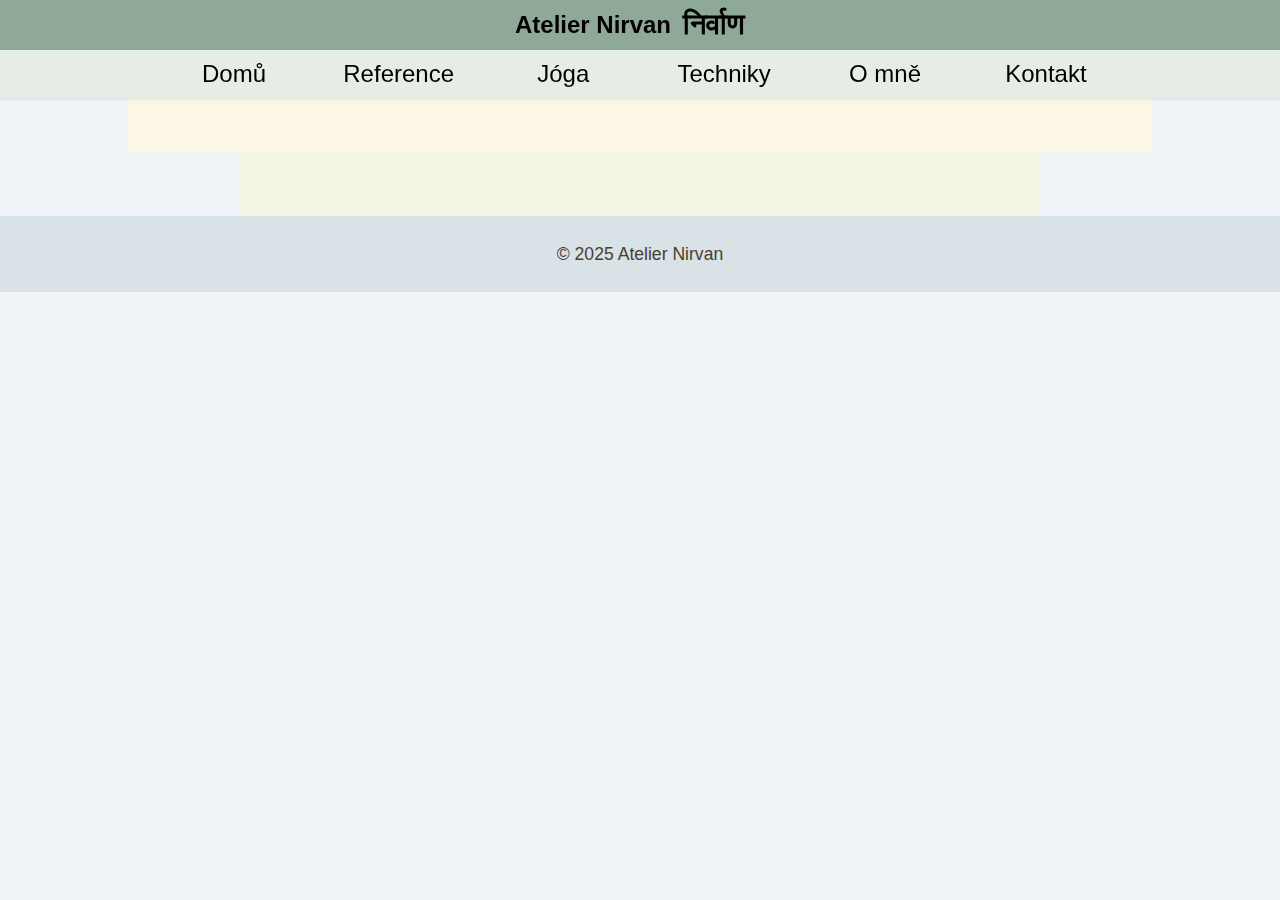
<file: aboutme.html>
<!DOCTYPE html>
<html lang="cs">
    <head>
        <meta charset="UTF-8">
        <meta name="viewport" content="width=device-width, initial-scale=1.0">
        <title>Atelier Nirvan</title>
        <link rel="stylesheet" href="styles.css">
        <script src="function.js" defer></script>
    </head>
    <body>
        <header>
            <div id="header-line">
                <button id="menu-button">☰</button>
                <div id="siteName">Atelier Nirvan
                    <span lang="sa"
                        style="font-family: 'Noto Sans Devanagari', 'Arial', sans-serif; font-size: 1.2em;">निर्वाण</span>
                </div>
            </div>

            <nav id="mobile-menu">
                <ul onclick="collapseMobileMenu()">
                    <li><a href="#home">Domů</a></li>
                    <li><a href="#references">Reference</a></li>
                    <li><a href="#yoga">Jóga</a></li>
                    <li><a href="#therapy">Techniky</a></li>
                    <li><a href="#about">O mně</a></li>
                    <li><a href="#contact">Kontakt</a></li>
                </ul>
            </nav>
            <nav id="desktop-menu">
                <div class="desktop-menu-row">
                    <div class="desktop-menu-box"><a href="#home">Domů</a></div>
                    <div class="desktop-menu-box"><a href="#references">Reference</a></div>
                    <div class="desktop-menu-box"><a href="#yoga">Jóga</a></div>
                    <div class="desktop-menu-box"><a href="#therapy">Techniky</a></div>
                    <div class="desktop-menu-box"><a href="#about">O mně</a></div>
                    <div class="desktop-menu-box"><a href="#contact">Kontakt</a></div>
                </div>
            </nav>
        </header>
        <main>
            
            <section id="about-me-more"></section>                 
            <section id="contact"></section>
        </main>
        <footer>
            <p>&copy; 2025 Atelier Nirvan</p>
        </footer>
        <!-- JavaScript je nyní pouze ve function.js -->
    </body>
</html>
</file>
<file: styles.css>
/* Pozadí pro sekci home-bottom s průhledným obrázkem přes celou šířku */
#home-bottom {
    position: relative;
    overflow: hidden;
}
#home-bottom::before {
    content: "";
    position: absolute;
    top: 0;
    left: 0;
    width: 100%;
    height: 100%;
    background-image: url('images/solution.jpg');
    background-size: cover;
    background-position: left center; /* Change to display from the left */
    background-repeat: no-repeat;
    opacity: 0.4;
    z-index: 1;
    pointer-events: none;
}
#home-bottom > * {
    position: relative;
    z-index: 2;
}

#home {
    position: relative; /* Set position relative */
    background-image: url('images/masaz.jpg');
    background-size: cover;
    background-position: center;
    aspect-ratio: auto; /* Automatically adjusts height based on the image's aspect ratio */
    height: 50vh; /* Full viewport height */
    overflow: hidden; /* Prevent tree from overflowing */
    display: block;
    min-height: 25vh;
    width: 100%;
    box-sizing: border-box;
    z-index: 1; /* Ensure it's below the tree */
}

#home-text {
    width: 60%; /* Adjust width to make space for the tree */
    max-width: 60%;
    min-width: 0;
    font-size: clamp(1.2rem, 4vw, 2.5rem);
    padding: 1.5em 1em;
    background: rgba(0,0,0,0.0);
    color: #fff;
    text-shadow: 0 2px 8px rgba(0,0,0,0.7), 0 1px 2px rgba(0,0,0,0.5);
    z-index: 3;
    position: relative;
    box-sizing: border-box;
    text-align: left; /* Align text to the left since tree is on the right */
    display: flex;
    align-items: center;
    justify-content: flex-start; /* Align content to the left */
}

#tree-box {
    position: absolute; /* Confined to home section */
    top: 0;
    right: 0;
    width: 40%;
    height: 100%; /* Full height of parent container */
    display: flex;
    align-items: center;
    justify-content: flex-end;
    margin: 0;
    box-sizing: border-box;
    z-index: 2; /* Make sure it's above the background but below text */
    pointer-events: none; /* Allow clicking through the tree */
    transition: opacity 0.5s ease; /* Smooth transition for opacity changes */
}

#tree-img {
    max-height: 90%;
    height: auto;
    width: auto;
    max-width: 100%;
    margin-right: 2%;
    filter: drop-shadow(0 2px 8px rgba(0,0,0,0.3));
    display: block;
    opacity: 0.85; /* Slightly more visible */
    transition: all 0.5s ease; /* Smooth transition for any effects */
}


/* Add global font style */
body {
    font-family:'Lucida Sans', 'Lucida Sans Regular', 'Lucida Grande', 'Lucida Sans Unicode', Geneva, Verdana, sans-serif;
    background-color: #f0f4f8; /* Light blue sky background */
    color: #000; /* Neutral text color for readability */
    margin: 0;
    padding: 0;

    overflow-x: hidden; /* Prevent horizontal scrolling */
}

header {
    position: fixed;
    top: 0;
    left: 0;
    width: 100%;
    background-color: #8fa998;
    color: #000;
    box-shadow: 0 2px 1px rgba(0, 0, 0, 0.1);
    font-family: 'Lucida Sans', 'Lucida Sans Regular', 'Lucida Grande', 'Lucida Sans Unicode', Geneva, Verdana, sans-serif;
    z-index: 1002;
    padding: 0;
}

#header-line {
    display: flex;
    align-items: center;
    justify-content: center;
    width: 100vw;
    height: 50px;
    position: relative;
}

#siteName {
    margin: 0 auto;
    font-size: 1.5em;
    color: #000;
    font-weight: bold;
    display: flex;
    align-items: center;
    justify-content: center;
    gap: 0.5em;
    width: 100%;
    text-align: center;
}

#menu-button {
    position: absolute;
    left: 20px;
    top: 50%;
    transform: translateY(-50%);
    display: none;
}

@media (max-width: 768px) {
    #menu-button {
        display: block;
    }
    #desktop-menu {
    #home-questions {
        gap: 1em;
    }
        display: none;
    }
}

#desktop-menu {
    width: 100vw;
    position: fixed;
    top: 50px;
    left: 0;
    background: #e6ede7;
    z-index: 1001;
    display: flex;
    justify-content: center;
    align-items: center;
    height: 48px;
    box-shadow: 0 2px 1px rgba(0,0,0,0.05);
}

#desktop-menu .desktop-menu-row {
    max-width: 1024px;
    width: 100%;
    margin: 0 auto;
}

#desktop-menu ul {
    display: flex;
    align-items: center;
    height: 100%;
    justify-content: center;
    width: 100%;
    /* ostatní styly zůstanou */
}


.desktop-menu-row {
    display: flex;
    flex-direction: row;
    width: 100%;
    height: 100%;
    justify-content: space-evenly;
    align-items: center;
    gap: 0;
    padding: 0 2vw;
    box-sizing: border-box;
}

.desktop-menu-box {
    flex: 1 1 0;
    display: flex;
    align-items: center;
    justify-content: center;
    height: 100%;
}

.desktop-menu-box a {
    color: #000;
    text-decoration: none;
    transition: background 0.2s, color 0.2s;
    padding: 0.4em 1.2em;
    border-radius: 8px;
    display: block;
}

.desktop-menu-box:hover {
    background: #cfd8d0;
    border-radius: 8px;
    transition: background 0.2s;
}
.desktop-menu-box a:hover, .desktop-menu-box a:focus {
    color: #4b3f2f;
    text-decoration: none;
}

#siteName {
    margin: 0;
    font-size: 1.5em; /* Adjust font size for readability */
    color: #000; /* Ensure text color is black */
    align-items: center;
    padding-left: 20px;
    padding-right: 40px;
    font-weight: bold;
    display: flex;
    align-items: center;
    gap: 0.5em;
}

#desktop-menu {
    margin: 0;
    align-items: flex-end;
    padding-right: 40px; /* Add padding to the right for spacing */
    font-size: 1.5em; /* Adjust font size for readability */
}

#desktop-menu ul {
    list-style: none;
    padding: 0;
    display: flex; /* Align menu items horizontally */
    gap: 15px; /* Add spacing between menu items */
}

#desktop-menu ul li a {
    color: #000;
    text-decoration: none;
}

main {
    margin-top: 40px; /* Match the new header height */
    padding: 0;
    max-width: 1024px;
    margin-left: auto;
    margin-right: auto;
    width: 100%;
    box-sizing: border-box;
}

section {
    padding: 3.5rem 5%;
    width: 100%;
    box-sizing: border-box; /* Ensure padding doesn't cause overflow */
    scroll-margin-top: 60px;
}

section:nth-child(odd) {
    background-color: rgba(255, 248, 220, 0.7); /* Light cream with transparency */
}

section:nth-child(even) {
    background-color: rgba(245, 245, 220, 0.7); /* Light beige with transparency */
}

h2 {
    color: #8b5a2b; /* Warm brown for section titles */
    margin-bottom: 1rem;
    font-size: 2rem;
}

p {
    color: #4b3f2f;
    font-size: 1.1rem;
}

footer {
    background-color: #d9e2e6; /* Light gray stone background */
    color: #000; /* Neutral text color */
    text-align: center;
    padding: 10px 0;
}

/* Links styling */
a {
    color: #000; /* Light blue for links */
    text-decoration: none;
}

a:hover {
    text-decoration: underline;
}

/* Mobile menu styles */
#mobile-menu {
    position: absolute;
    top: 100%; /* Expand downward from the header */
    left: 0; /* Align to the left */
    width: 250px; /* Set a fixed width */
    background-color: #d9e2e6; /* Light gray stone background */
    box-shadow: 2px 0 5px rgba(0, 0, 0, 0.2); /* Add shadow for visibility */
    overflow-y: auto; /* Enable scrolling if content exceeds height */
    display: none; /* Initially hidden */
    z-index: 1000;
}

#mobile-menu.visible {
    display: block; /* Show menu when toggled */
}


/* Smooth scrolling behavior */
html {
    scroll-behavior: smooth;
}

/* Carousel styles */
#carousel {
    display: flex;
    flex-direction: column;
    align-items: center;
    gap: 20px;
}

#references {
    position: relative;
    background: none;
    z-index: 1; /* Lower than tree */
}

#references::before {
    content: "";
    position: absolute;
    top: 0;
    left: 0;
    width: 100%;
    height: 100%;
    background-image: url('images/rekliome.jpg');
    background-size: cover;
    background-position: top center;
    background-repeat: no-repeat;
    opacity: 0.25;
    z-index: 1;
}

#references > * {
    position: relative;
    z-index: 2; /* High enough to be above background but below tree */
}

#therapy {
    position: relative;
    background: none;
    font-size: 1.5em;
}

#therapy::before {
    content: "";
    position: absolute;
    top: 0;
    left: 0;
    width: 100%;
    height: 100%;
    background-image: url('images/technika_ruce.jpg');
    background-size: cover;
    background-position: top center;
    background-repeat: no-repeat;
    z-index: 1;
}

#therapy::after {
    content: "";
    position: absolute;
    top: 0;
    left: 0;
    width: 100%;
    height: 100%;
    background: rgba(255,255,255,0.6);
    z-index: 2;
}

#therapy > * {
    position: relative;
    z-index: 3;
}

#carousel-items {
    display: flex;
    overflow-x: auto;
    scroll-behavior: smooth;
    width: 100%;
    text-align: center;
}

.carousel-item {
    display: none;
    margin: 0 auto;
    background: rgba(255, 248, 220, 0.75); /* Light cream, 25% opacity */
    padding: 2rem;
    border-radius: 12px;
    max-width: 400px;
    font-size: 1.5rem; /* 150% of base */
}

.carousel-item p,
.carousel-item span,
.carousel-item h3,
.carousel-item h4,
.carousel-item h5 {
    font-size: 1.5rem;
}

#carousel-controls {
    display: flex;
    gap: 15px;
}

#carousel-left,
#carousel-right {
    background: rgba(139, 90, 43, 0.8); /* Warm brown with transparency */
    color: #000;
    border: none;
    padding: 0.8rem 1.5rem;
    cursor: pointer;
    border-radius: 8px;
}

#carousel-left:hover,
#carousel-right:hover {
    background: rgba(166, 124, 82, 0.8); /* Slightly lighter brown with transparency for hover effect */
}
/* Sekce about rozdělena na 3x3 grid, top v levém horním rohu, bottom ve spodní třetině */

#about {
    background-image: url('images/levi-nirvan.jpg');
    background-size: cover;
    background-position: top center;
    background-repeat: no-repeat;
    font-size: 1.5em;
    position: relative;
    z-index: 10; /* Higher z-index to ensure it's above the tree */
}

#yoga {
    position: relative;
    background: none;
    display: flex;
    justify-content: flex-start;
    align-items: center;
}

#yoga-container {
    width: 50%;
    max-width: 600px;
    margin-left: 0;
    background: transparent;
    border-radius: 1em;
    box-shadow: 0 2px 8px rgba(0,0,0,0.08);
    padding: 2em;
    font-size: 1.5em;
}

#yoga::before {
    content: "";
    position: absolute;
    top: 0;
    left: 0;
    width: 100%;
    height: 100%;
    background-image: url('images/joga.jpg');
    background-size: cover;
    background-position: top center;
    background-repeat: no-repeat;
    opacity: 0.5;
    z-index: 1;
}

#yoga::after {
    content: "";
    position: absolute;
    top: 0;
    left: 0;
    width: 100%;
    height: 100%;
    background: rgba(255,255,255,0.3);
    z-index: 2;
}

#yoga > * {
    position: relative;
    z-index: 3;
}

#about-content {
    display: grid;
    grid-template-rows: 1fr 1fr 1fr;
    grid-template-columns: 1fr 1fr;
    min-height: 400px;
    position: relative;
    color: #fff;
    padding: 1em;
    z-index: 10; /* Match the parent section's z-index */
}

#aboutme-text {
    text-align: left;
    color: #000; /* Black text color */
    text-shadow: 0 1px 2px #fff; /* White shadow for contrast */
}

#top {
    grid-row: 1 / 2;
    grid-column: 1 / 2;
    align-self: start;
    justify-self: start;
    background: rgba(0,0,0,0.5);
    padding: 1em;
    border-radius: 0.5em;
    max-width: 90%;
}

#bottom {
    grid-row: 3 / 4;
    grid-column: 1 / 4;
    align-self: end;
    justify-self: stretch;
    background: rgba(0,0,0,0.5);
    padding: 1em;
    border-radius: 0.5em;
    max-width: 100%;
    visibility: hidden;
}



#home-questions {
    display: flex;
    flex-wrap: wrap;
    justify-content: center;
    gap: 1.5em;
    padding: 2em;
    position: relative;
    max-width: 100%;
    box-sizing: border-box;
}

#home-questions > div {
    box-shadow: 0 6px 8px rgba(0, 0, 0, 0.2);
    border-radius: 6px;
    padding: 1.2em;
    font-size: 1.3em;
    color: #4b3f2f; /* Dark brown text for aged appearance */
    display: flex;
    align-items: center;
    justify-content: center;
    width: calc(30% - 1em);
    height: auto;
    transform: rotate(calc(-2deg + 4deg * var(--rotation)));
    position: relative;
    transition: transform 0.2s ease;
    background-color: #f2e8c9; /* Base aged paper color */
    background-image: 
        linear-gradient(to right, rgba(255,255,255,0.1) 0%, rgba(255,210,0,0.03) 100%),
        url("data:image/svg+xml,%3Csvg width='100' height='100' viewBox='0 0 100 100' xmlns='http://www.w3.org/2000/svg'%3E%3Cpath d='M11 18c3.866 0 7-3.134 7-7s-3.134-7-7-7-7 3.134-7 7 3.134 7 7 7zm48 25c3.866 0 7-3.134 7-7s-3.134-7-7-7-7 3.134-7 7 3.134 7 7 7zm-43-7c1.657 0 3-1.343 3-3s-1.343-3-3-3-3 1.343-3 3 1.343 3 3 3zm63 31c1.657 0 3-1.343 3-3s-1.343-3-3-3-3 1.343-3 3 1.343 3 3 3zM34 90c1.657 0 3-1.343 3-3s-1.343-3-3-3-3 1.343-3 3 1.343 3 3 3zm56-76c1.657 0 3-1.343 3-3s-1.343-3-3-3-3 1.343-3 3 1.343 3 3 3zM12 86c2.21 0 4-1.79 4-4s-1.79-4-4-4-4 1.79-4 4 1.79 4 4 4zm28-65c2.21 0 4-1.79 4-4s-1.79-4-4-4-4 1.79-4 4 1.79 4 4 4zm23-11c2.76 0 5-2.24 5-5s-2.24-5-5-5-5 2.24-5 5 2.24 5 5 5zm-6 60c2.21 0 4-1.79 4-4s-1.79-4-4-4-4 1.79-4 4 1.79 4 4 4zm29 22c2.76 0 5-2.24 5-5s-2.24-5-5-5-5 2.24-5 5 2.24 5 5 5zM32 63c2.76 0 5-2.24 5-5s-2.24-5-5-5-5 2.24-5 5 2.24 5 5 5zm57-13c2.76 0 5-2.24 5-5s-2.24-5-5-5-5 2.24-5 5 2.24 5 5 5zm-9-21c1.105 0 2-.895 2-2s-.895-2-2-2-2 .895-2 2 .895 2 2 2zM60 91c1.105 0 2-.895 2-2s-.895-2-2-2-2 .895-2 2 .895 2 2 2zM35 41c1.105 0 2-.895 2-2s-.895-2-2-2-2 .895-2 2 .895 2 2 2zM12 60c1.105 0 2-.895 2-2s-.895-2-2-2-2 .895-2 2 .895 2 2 2z' fill='%23d5ba82' fill-opacity='0.1' fill-rule='evenodd'/%3E%3C/svg%3E");
    border: 1px solid rgba(160, 140, 100, 0.3); /* Subtle border */
}

/* Make some notes slightly darker/lighter for variation */
#home-questions > div:nth-child(1) {
    --rotation: 1;
    filter: brightness(0.98);
}

#home-questions > div:nth-child(2) {
    --rotation: -1;
    filter: brightness(1.02);
}

#home-questions > div:nth-child(3) {
    --rotation: 0.5;
    filter: brightness(0.97);
}

#home-questions > div:nth-child(4) {
    --rotation: -0.8;
    filter: brightness(1.01);
}

/* Add hover effect with subtle shadow enhancement */
#home-questions > div:hover {
    transform: scale(1.05) rotate(calc(-2deg + 4deg * var(--rotation)));
    z-index: 10;
    box-shadow: 0 8px 12px rgba(0, 0, 0, 0.25);
}

/* Style for answer to the questions */
#home-answer {
    background-color: rgba(253, 251, 239, 0.5); /* Light pastel red with 50% transparency */
    color: rgba(75, 63, 47, 1); /* Fully visible text color */
    padding: 1.8em 2em;
    margin: 2em auto 1em;
    border-radius: 8px;
    box-shadow: 0 4px 10px rgba(0, 0, 0, 0.2);
    font-size: 1.3em;
    max-width: 85%;
    position: relative;
    text-align: center;
    font-weight: 500;
    font-family:Verdana, Geneva, Tahoma, sans-serif;
    opacity: 1;
}

#home-answer::after {
    content: "";
    position: absolute;
    top: -15px;
    left: 50%;
    transform: translateX(-50%);
    border-width: 0 15px 15px;
    border-style: solid;
    border-color: transparent transparent #f5c4c4;
}

/* Style for how section - aligned under home-answer */
#home-how {
    background-color: transparent; /* Fully transparent background */
    color: #4b3f2f;
    padding: 1.8em 2em;
    margin: 1em auto 2em;
    border-radius: 8px;
    box-shadow: none; /* No shadow for transparent box */
    font-size: 1.3em;
    max-width: 85%;
    position: relative;
    text-align: center; /* Centered text */
    font-weight: 500;
    font-family:Verdana, Geneva, Tahoma, sans-serif;
}

/* Ensure mobile menu is visible only in mobile responsive views */
@media (max-width: 600px) {
    #about-content {
        display: grid;
        grid-template-rows: 1fr 1fr 1fr;
        grid-template-columns: 1fr 1fr 1fr 1fr;
        min-height: 150px;
        padding: 1em;
    }

    #top {
        grid-row: 3 / 4;
        grid-column: 1 / 5;
        max-width: 100%;
        padding: 0.5em;
        font-size: 0.7em;
    }
    #bottom {
        grid-row: 4 / 5;
        grid-column: 1 / 5;
        max-width: 100%;
        padding: 0.5em;
        font-size: 0.7em;
    }

    #home {
        min-height: 20vh;
        height: 25vh;
        display: flex;
        flex-direction: column;
        align-items: flex-end;
        justify-content: flex-end;
    }
    #home-text {
        width: 50%;
        font-size: clamp(1.1rem, 5vw, 1.7rem);
        padding: 1em 0.5em;
        text-align: left;
        align-items: center;
        justify-content: flex-start;
    }
    #tree-box {
        width: 50%;
        height: 100%; /* Full height of parent container on mobile too */
        top: 0; /* Align with the top of home section */
        z-index: 1; /* Ensure it's above the background but below text */
    }
    #tree-img {
        width: auto;
        height: 80%;
        padding: 0;
        opacity: 0.75; /* More transparent on mobile for better text readability */
    }
    #home-questions {
        gap: 0.8em;
        padding: 1em;
    }
    #home-questions > div {
        width: calc(50% - 0.8em); /* Two per row on smaller screens */
        font-size: 1em;
        padding: 0.8em;
    }
    #yoga-container {
        font-size: 1em;
    }
    #therapy {
        font-size: 1em;
    }
    #mobile-menu.visible {
        display: block; /* Show menu when toggled */
    }

    #desktop-menu {
        display: none;
    }

    #menu-button {
        display: block;
    }

    #carousel-controls {
        flex-direction: row;
        justify-content: center;
        margin-top: 10px;
    }

    section {
        padding: 2rem 5%; /* Adjust padding for smaller screens */
    }

    h2 {
        font-size: 1.8rem; /* Slightly smaller titles for mobile */
    }

    p {
        font-size: 1rem; /* Adjust text size for readability on mobile */
    }

    nav.menu {
        display: flex;
        flex-direction: column;
    }

    nav.menu li {
        display: block;
        width: 100%;
    }
}

#social-media {
    display: flex;
    justify-content: center;
    align-items: center;
    gap: 16px; /* Add spacing between icons */
    margin-top: 16px; /* Add spacing above the social media section */
}

#social-media img {
    width: 32px; /* Standard icon size */
    height: 32px; /* Maintain aspect ratio */
    margin-right: 8px; /* Add spacing between icon and text */
}

/* Kontakt section styling */
#contact {
    text-align: center;
    padding: 2rem;
    display: flex;
    flex-direction: column;
    align-items: center;
    justify-content: center;
    margin: 0 auto;
    max-width: 800px;
}

#contact h2 {
    margin-bottom: 1.5rem;
}

#contact p {
    margin: 0.5rem 0;
}

.contact-content {
    width: 100%;
    max-width: 500px;
    margin: 0 auto;
    text-align: center;
}
</file>
